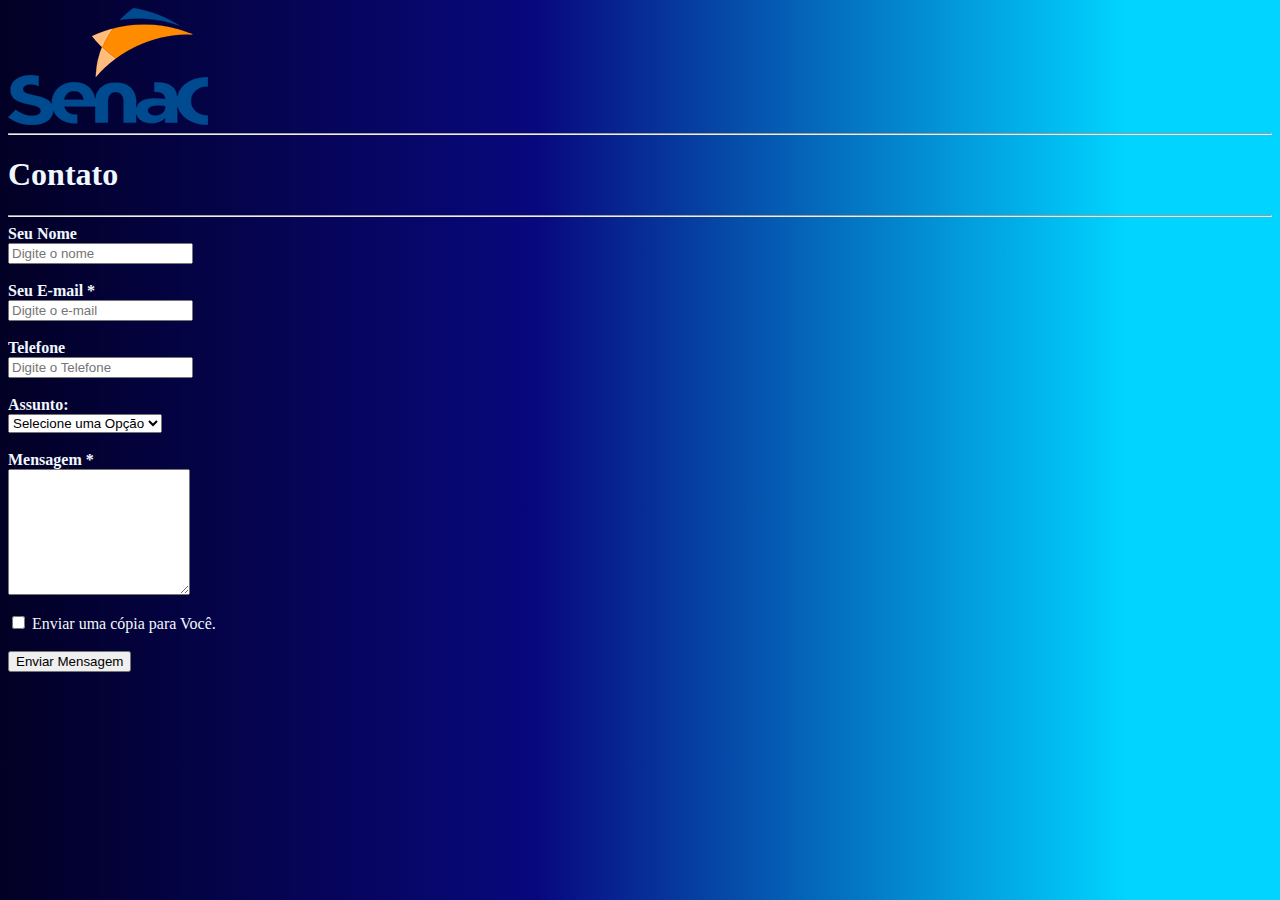
<file: Contatos.html>
<html>

	<head>
		<title> Nossos Contatos</title>
	</head>



	<head>
		<title>Imagem</title>





		<link rel="stylesheet" type="text/css" href="meuCSS/estilocontatos.css">
	</head>
	<body>
	     <img src="logo.png" />
<hr>
	    <h1> Contato</h1>
<hr>


	<form name="cadastro" method="POST" action="Sucesso.html">

<b><label for="txtNome">Seu Nome</label></b>
<br>
<input type="text" id=txtNome" placeholder="Digite o nome"
	title="Digite o Nome"
	maxlength="10"
	minlength="4"
	value="" >

	<br><br>

<b><label for="txtNome">Seu E-mail *</label></b>
<br>
<input type="text" id=txtNome" placeholder="Digite o e-mail"
	title="Digite seu e-mail"
	maxlength=""
	minlength=""
	value="" >

	<br><br>

<b><label for="txtNome">Telefone</label> </b>
<br>
<input type="text" id=txtNome" placeholder="Digite o Telefone"
	title="Digite a Senha"
	maxlength="10"
	minlength="4"
	value="">
	<br><br>

<b><label for="assunto">Assunto:</label></b>
        <br>
        <select id="Assunto">
            <option>Selecione uma Opção</option>
            <option value="MG">Reclamação</option>
            <option value="SP">Extensões</option>
            <option value="RJ">Abertura de Chamado</option>
            <option value="ES">Matriculas</option>
            <option value="AC">Outros Assuntos</option>
        </select>

	<br><br>

	<b><label for="range">Mensagem *</label></b>
    <br>
        <textarea id="txtDescricao" rows="8"></textarea>
	<br><br>
	<input type="checkbox" id="ckbEnviar uma cópia para Você.">
        <label for="ckbEnviar uma cópia para Você.">Enviar uma cópia para Você.</label>
<br><br>


<input type="submit"
id="btnEnviar"
value="Enviar Mensagem">





	</form>
			   






	</body>
</html>
</file>
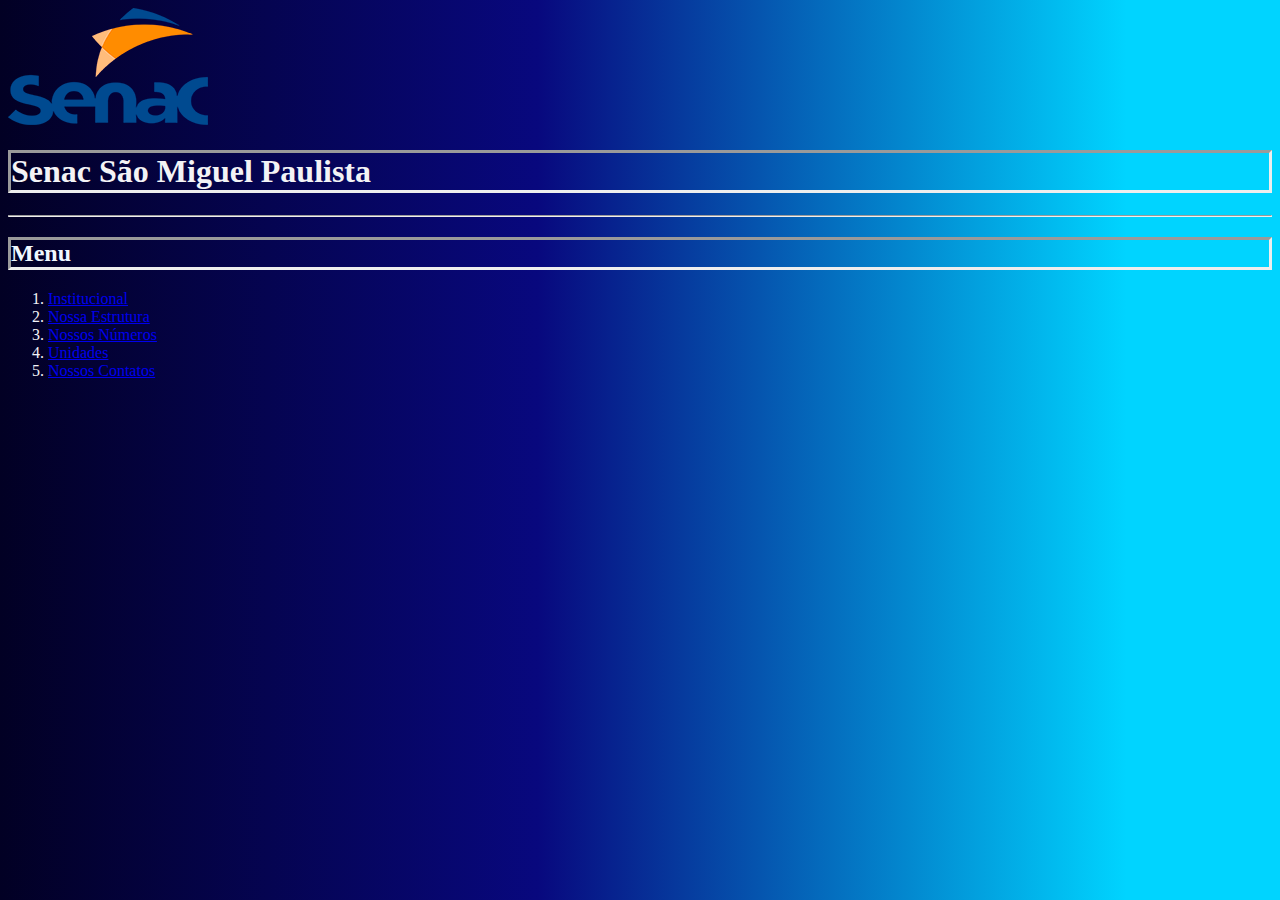
<file: Exercicio.html>
<!DOCTYPE html>



<html  lang="pt-br">

	<head>



		<meta charset="UTF-8">

		<meta http-equiv="X-UA-Compatible" content="IE=edge">
	
		<meta name="viewport" content="width=device-width, initial-scale=1.0">
	

		<meta charset="UTF-8">

		<meta http-equiv="X-UA-Compatible" content="IE=edge">
	
		<meta name="viewport" content="width=device-width, initial-scale=1.0">


		<title> Senac São Miguel Paulista</title>

		<link rel="stylesheet" type="text/css" href="meuCSS/estiloexercicio.css">


	</head>



	<head>
		<title>Imagem</title>
	</head>
	<body>
		
	     <img src="logo.png" />
	    <h1> Senac São Miguel Paulista</h1>

	<hr>
	<h2 id="bordamenu"> Menu</h2>

<ol>
	<li><a href="institucional.html">Institucional  </a> </li>
	<li><a href="Nossa Estrutura.html">Nossa Estrutura  </a> </li>
	<li><a href="nossos numeros.html">Nossos Números  </a> </li>
	<li><a href="Unidades.html">Unidades  </a> </li>
	<li><a href="Contatos.html">Nossos Contatos  </a> </li>
	
</ol>

	</body>


</html>
</file>
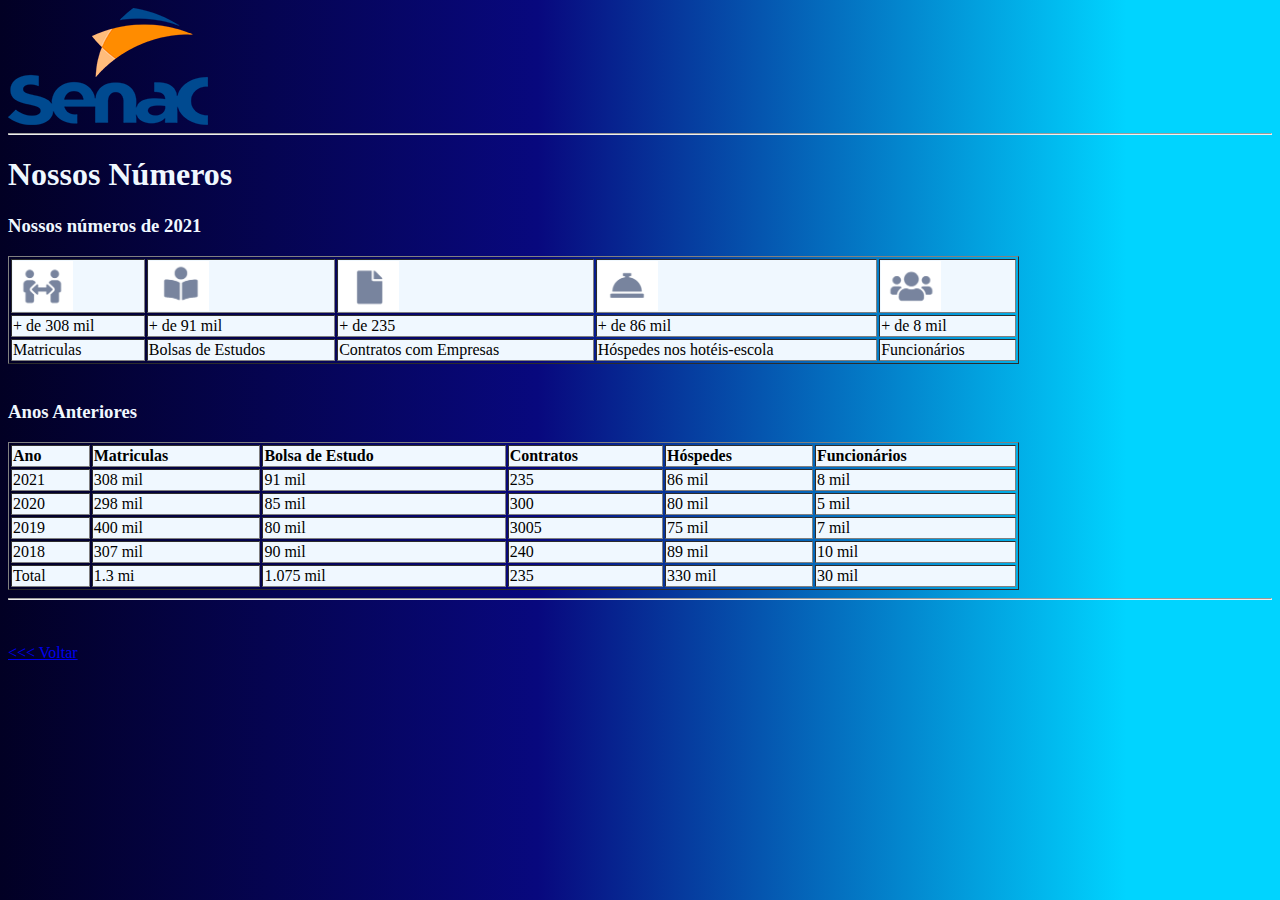
<file: nossos numeros.html>
<html>

	<head>
		<title> Nossos Números</title>
		<meta charset="utf-8">
	</head>



	<head>
		<title>Imagem</title>




		<link rel="stylesheet" type="text/css" href="meuCSS/estilonossosnumeros.css">
		
	</head>
	<body>
	     <img src="logo.png" />

<hr>

	    <h1> Nossos Números</h1>


	<h3> Nossos números de 2021</h3>

<table>
	<table border="1" width="80%">


         
<tr>

    <td><img src="icon1.png" width="60" alt="icon1.png"></td>
	<td><img src="icon2.png" width="60" alt="icon2.png"></td>
	<td><img src="icon3.png" width="60" alt="icon3.png"></td>
	<td><img src="icon4.png" width="60" alt="icon4.png"></td>
	<td><img src="icon5.png" width="60" alt="icon5.png"></td>

</tr>

<tr>

	<td>+ de 308 mil</td>
	<td>+ de 91 mil</td> 
	<td>+ de 235</td>
	<td>+ de 86 mil</td>
	<td>+ de 8 mil</td>

</tr>
	


	

<tr>

                  <td>Matriculas</td>
                  <td>Bolsas de Estudos</td>
                  <td>Contratos com Empresas</td>
	<td>Hóspedes nos hotéis-escola</td>
	<td>Funcionários</td>

</tr>

</table>
<br>
		
	<h3> Anos Anteriores</h3>
<table>

	<table border="1" width="80%"


<tr>


<td><b>Ano</td></b>
<td><b>Matriculas</td></b>
<td><b>Bolsa de Estudo</td></b>
<td><b>Contratos</td></b>
<td><b>Hóspedes</td></b>
<td><b>Funcionários</td></b>


</tr>

<tr>

                  <td>2021</td>
                  <td>308 mil</td>
                  <td>91 mil</td>
	<td>235</td>
	<td>86 mil</td>
	<td>8 mil</td>
</tr>

<tr>

                  <td>2020</td>
                  <td>298 mil</td>
                  <td>85 mil</td>
	<td>300</td>
	<td>80 mil</td>
	<td>5 mil</td>
</tr>

<tr>

                  <td>2019</td>
                  <td>400 mil</td>
                  <td>80 mil</td>
	<td>3005</td>
	<td>75 mil</td>
	<td>7 mil</td>
</tr>

<tr>

                  <td>2018</td>
                  <td>307 mil</td>
                  <td>90 mil</td>
	<td>240</td>
	<td>89 mil</td>
	<td>10 mil</td>
</tr>

<tr>

                  <td>Total</td>
                  <td>1.3 mi</td>
                  <td>1.075 mil</td>
	<td>235</td>
	<td>330 mil</td>
	<td>30 mil</td>
</tr>

	</table>
<hr>

<br><br>


<a href="Exercicio.html"><<< Voltar  </a> 

	</body>

</html>
</file>
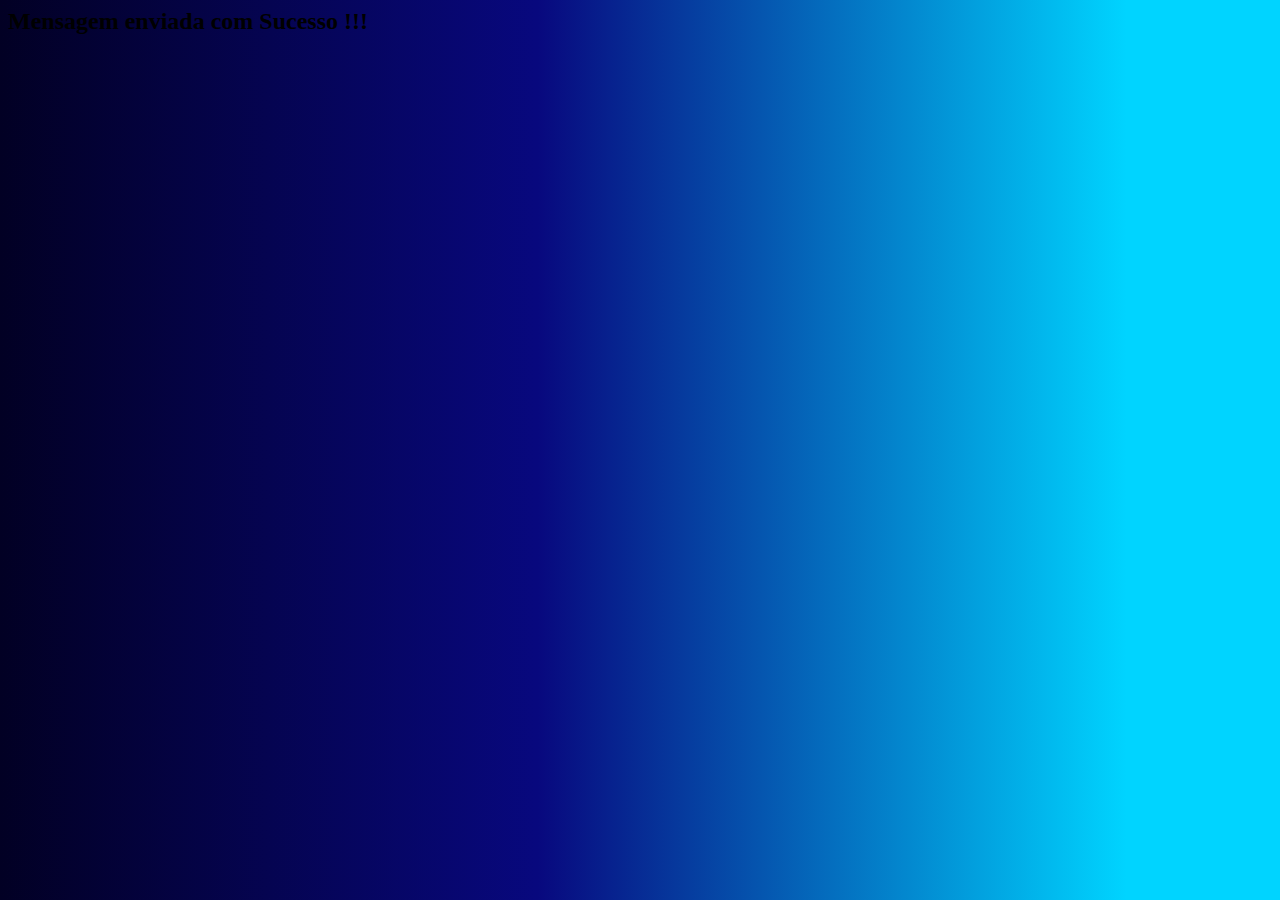
<file: Sucesso.html>
<html>


	<head>
		<title> Dados enviados com Sucesso </title>




		<link rel="stylesheet" type="text/css" href="meuCSS/estilosucesso.css">

	</head>



<body>
	

	<h2> Mensagem enviada com Sucesso !!!</h2>

	
		
</body>




</html>
</file>
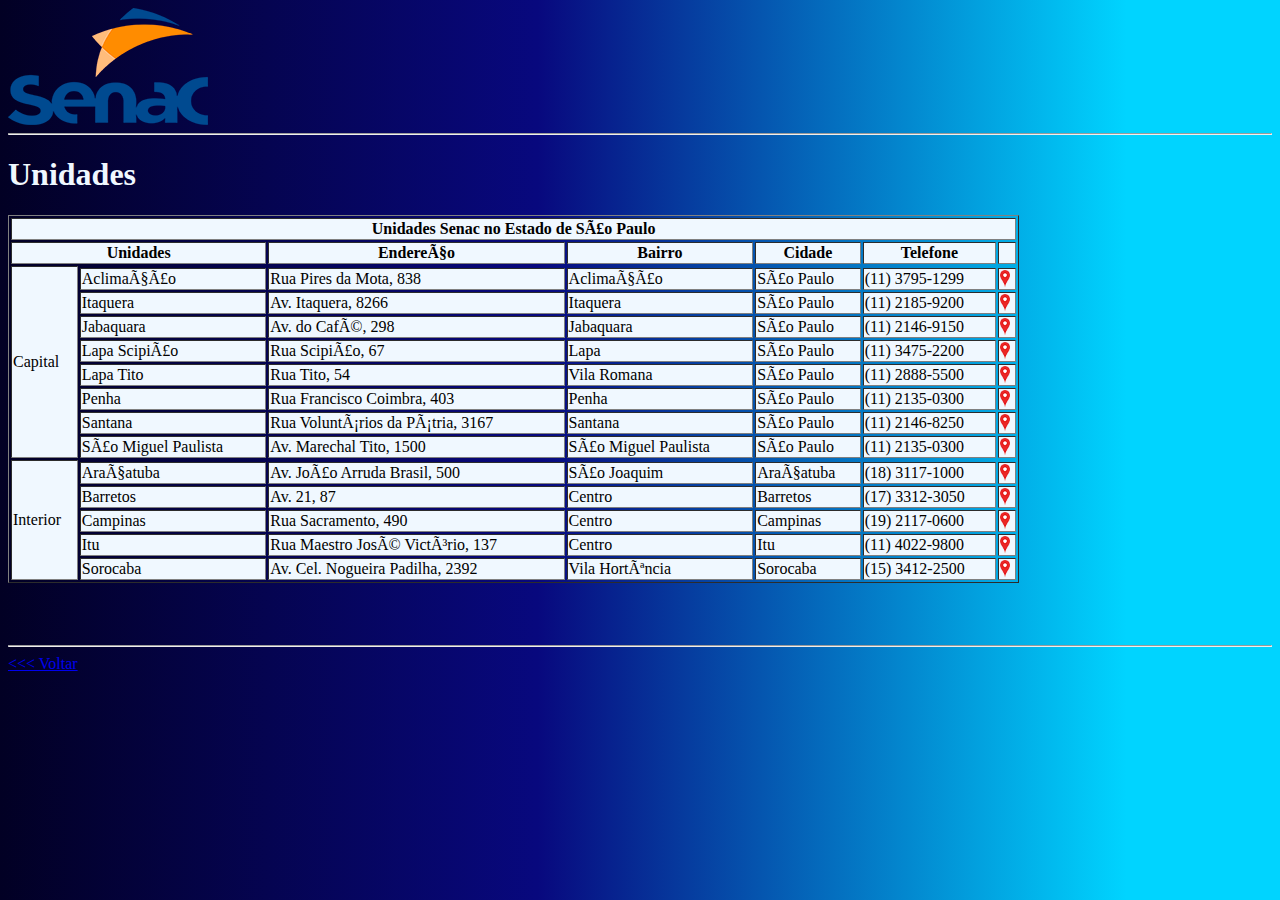
<file: Unidades.html>
<html>
	<head>
		<title> Unidades </title>
		<meta charset="urf-8">




		<link rel="stylesheet" type="text/css" href="meuCSS/estilounidades.css">



	</head>

	<body>

	<img src="logo.png" />

<hr>

	<h1> Unidades </h1>


<table>

	<table border="1" width="80%">

<tr>
	
	<th colspan="7">Unidades Senac no Estado de São Paulo</th>
</tr>

<tr>

<th colspan="2">Unidades</th>
<th>Endereço</th>
<th>Bairro</th>
<th>Cidade</th>
<th>Telefone</th>
<th>         </th>

</tr>

<tr>
	<td rowspan="9">Capital</td>
	
</tr>

<tr>
<td>Aclimação</td>
<td>Rua Pires da Mota, 838</td>
<td>Aclimação</td>
<td>São Paulo</td>	
<td>(11) 3795-1299</td>
<td><a href="https://www.google.com.br/maps/place/Senac+Aclima%C3%A7%C3%A3o/@-23.5686112,-46.6382237,17z/data=!3m1!4b1!4m5!3m4!1s0x94ce599f467de6b9:0x221608c031490e7d!8m2!3d-23.5686334!4d-46.6360156"target="_blank" title=><img src="pin.png"width="10" alt="pin.png"></td>

	
</tr>

<tr>

<td>Itaquera</td>
<td>Av. Itaquera, 8266</td>
<td>Itaquera</td>
<td>São Paulo</td>	
<td>(11) 2185-9200</td>
<td><a href="https://www.google.com.br/maps/place/Senac+Itaquera/@-23.5399002,-46.4587319,17z/data=!3m1!4b1!4m5!3m4!1s0x94ce66bf22458913:0xecdac462b58a9475!8m2!3d-23.5399002!4d-46.4565432"target="_blank" title=><img src="pin.png"width="10" alt="pin.png"></td>

</tr>
	
<tr>

<td>Jabaquara</td>
<td>Av. do Café, 298</td>
<td>Jabaquara</td>
<td>São Paulo</td>	
<td>(11) 2146-9150</td>
<td><a href="https://www.google.com.br/maps/place/Senac+Jabaquara/@-23.6345202,-46.6415702,17z/data=!3m1!4b1!4m2!3m1!1s0x94ce5afae092693d:0xf823896922271ef9?shorturl=1"target="_blank" title=><img src="pin.png"width="10" alt="pin.png"></td>

</tr>

<tr>

<td>Lapa Scipião</td>
<td>Rua Scipião, 67</td>
<td>Lapa</td>
<td>São Paulo</td>	
<td>(11) 3475-2200</td>
<td><a href="https://www.google.com.br/maps/place/Senac+Lapa+Scipi%C3%A3o/@-23.5219044,-46.7012194,17z/data=!3m1!4b1!4m2!3m1!1s0x94cef86ff238bdd9:0x944b346262f31e84?shorturl=1"target="_blank" title=><img src="pin.png"width="10" alt="pin.png"></td>

</tr>

<tr>

<td>Lapa Tito</td>
<td>Rua Tito, 54</td>
<td>Vila Romana</td>
<td>São Paulo</td>	
<td>(11) 2888-5500</td>
<td><a href="https://www.google.com.br/maps/place/Senac+Lapa+Tito/@-23.5279989,-46.6939927,17z/data=!3m1!4b1!4m2!3m1!1s0x94cef8775663b04f:0x923835e9005f8309?shorturl=1"target="_blank" title=><img src="pin.png"width="10" alt="pin.png"></td>

</tr>

<tr>

<td>Penha</td>
<td>Rua Francisco Coimbra, 403</td>
<td>Penha</td>
<td>São Paulo</td>	
<td>(11) 2135-0300</td>
<td><a href="https://www.google.com.br/maps/place/Senac+Penha/@-23.5261825,-46.5424418,17z/data=!3m1!4b1!4m5!3m4!1s0x94ce5e45de28bb23:0x1d2ed3122aae28a7!8m2!3d-23.5261825!4d-46.5402531"target="_blank" title=><img src="pin.png"width="10" alt="pin.png"></td>

</tr>

<tr>

<td>Santana</td>
<td>Rua Voluntários da Pátria, 3167</td>
<td>Santana</td>
<td>São Paulo</td>	
<td>(11) 2146-8250</td>
<td><a href="https://www.google.com.br/maps/place/Senac+Santana/@-23.4921681,-46.6284518,17z/data=!3m1!4b1!4m2!3m1!1s0x94cef636b8be00c1:0x580653c27993050e?shorturl=1"target="_blank" title=><img src="pin.png"width="10" alt="pin.png"></td>

</tr>

<tr>

<td>São Miguel Paulista</td>
<td>Av. Marechal Tito, 1500</td>
<td>São Miguel Paulista</td>
<td>São Paulo</td>	
<td>(11) 2135-0300</td>
<td><a href="https://www.google.com.br/maps/place/Avenida+Marechal+Tito,+1500+-+S%C3%A3o+Miguel+Paulista,+S%C3%A3o+Paulo+-+SP/@-23.4955109,-46.4338101,17z/data=!3m1!4b1!4m5!3m4!1s0x94ce63dd0e5998c9:0xb6fd9d01cfca6bfd!8m2!3d-23.4955109!4d-46.4316214?shorturl=1"target="_blank" title=><img src="pin.png"width="10" alt="pin.png"></td>

</tr>

<tr>

	<td rowspan="6">Interior</td>
</tr>

<tr>

<td>Araçatuba</td>
<td>Av. João Arruda Brasil, 500</td>
<td>São Joaquim</td>
<td>Araçatuba</td>	
<td>(18) 3117-1000</td>
<td><a href="https://www.google.com.br/maps/place/Senac+Ara%C3%A7atuba/@-21.2011865,-50.4459439,17z/data=!3m1!4b1!4m2!3m1!1s0x949643f3d8a31887:0xec4d448031b7e3fd?shorturl=1"target="_blank" title=><img src="pin.png"width="10" alt="pin.png"></td>

</tr>

<tr>

<td>Barretos</td>
<td>Av. 21, 87</td>
<td>Centro</td>
<td>Barretos</td>	
<td>(17) 3312-3050</td>
<td><a href="https://www.google.com.br/maps/place/Senac+Barretos/@-20.5539532,-48.564664,17z/data=!3m1!4b1!4m2!3m1!1s0x94bb853c6d0af7df:0xa51f6a9c8659f5e4?shorturl=1"target="_blank" title=><img src="pin.png"width="10" alt="pin.png"></td>

</tr>

<tr>

<td>Campinas</td>
<td>Rua Sacramento, 490</td>
<td>Centro</td>
<td>Campinas</td>	
<td>(19) 2117-0600</td>
<td><a href="https://www.google.com.br/maps/place/Senac+Campinas/@-22.8989482,-47.0632893,17z/data=!4m5!1m2!2m1!1sSenac+campinas!3m1!1s0x94c8c8ad9bce3363:0x7470022cd79a39c4?shorturl=1"target="_blank" title=><img src="pin.png"width="10" alt="pin.png"></td>

</tr>

<tr>

<td>Itu</td>
<td>Rua Maestro José Victório, 137</td>
<td>Centro</td>
<td>Itu</td>	
<td>(11) 4022-9800</td>
<td><a href="https://www.google.com.br/maps/place/Senac+Itaquera/@-23.5399002,-46.4587319,17z/data=!3m1!4b1!4m5!3m4!1s0x94ce66bf22458913:0xecdac462b58a9475!8m2!3d-23.5399002!4d-46.4565432"target="_blank" title=><img src="pin.png"width="10" alt="pin.png"></td>

</tr>

<tr>

<td>Sorocaba</td>
<td>Av. Cel. Nogueira Padilha, 2392</td>
<td>Vila Hortência</td>
<td>Sorocaba</td>	
<td>(15) 3412-2500</td>
<td><a href="https://www.google.com.br/maps/place/Senac+Sorocaba/@-23.5126968,-47.4340048,17z/data=!3m1!4b1!4m2!3m1!1s0x94cf6035213bb2b9:0xf788703501c35c95?shorturl=1"target="_blank" title=><img src="pin.png"width="10" alt="pin.png"></td>

</tr>

			</table>


<br><br><br>
<hr>





<a href="Exercicio.html"><<< Voltar  </a> 



	</body>

</html>
</file>
<file: meuCSS/estilocontatos.css>
body    {


    background: rgb(2,0,36);
    background: linear-gradient(90deg, rgba(2,0,36,1) 0%, rgba(8,8,126,1) 42%, rgba(0,212,255,1) 88%);

    }





    b, p, h1, label {


        color: aliceblue;


    }
</file>
<file: meuCSS/estiloexercicio.css>
/* Seletor de Tag */
 
h1 {
    color:rgb(243, 243, 245);
    border-style: inset;
    

}





#bordamenu   {

   border-style: inset;
   color: aliceblue;


}



li   {


color: rgb(243, 243, 247);
background: fixed;

}


body    {


    background: rgb(2,0,36);
    background: linear-gradient(90deg, rgba(2,0,36,1) 0%, rgba(8,8,126,1) 42%, rgba(0,212,255,1) 88%);

    }
</file>
<file: meuCSS/estilonossosnumeros.css>
body    {


    background: rgb(2,0,36);
    background: linear-gradient(90deg, rgba(2,0,36,1) 0%, rgba(8,8,126,1) 42%, rgba(0,212,255,1) 88%);

    }


    tr  {


        background-color: aliceblue;
        color: black;


    } 

    h1, h3  {


    color: aliceblue;


    }
</file>
<file: meuCSS/estilosucesso.css>
body    {


    background: rgb(2,0,36);
    background: linear-gradient(90deg, rgba(2,0,36,1) 0%, rgba(8,8,126,1) 42%, rgba(0,212,255,1) 88%);

    }
</file>
<file: meuCSS/estilounidades.css>
body    {


    background: rgb(2,0,36);
    background: linear-gradient(90deg, rgba(2,0,36,1) 0%, rgba(8,8,126,1) 42%, rgba(0,212,255,1) 88%);

    }


    tr  {


        background-color: aliceblue;
        color: black;


    } 



    h1, h3  {


        color: aliceblue;
    
    
        }
</file>
